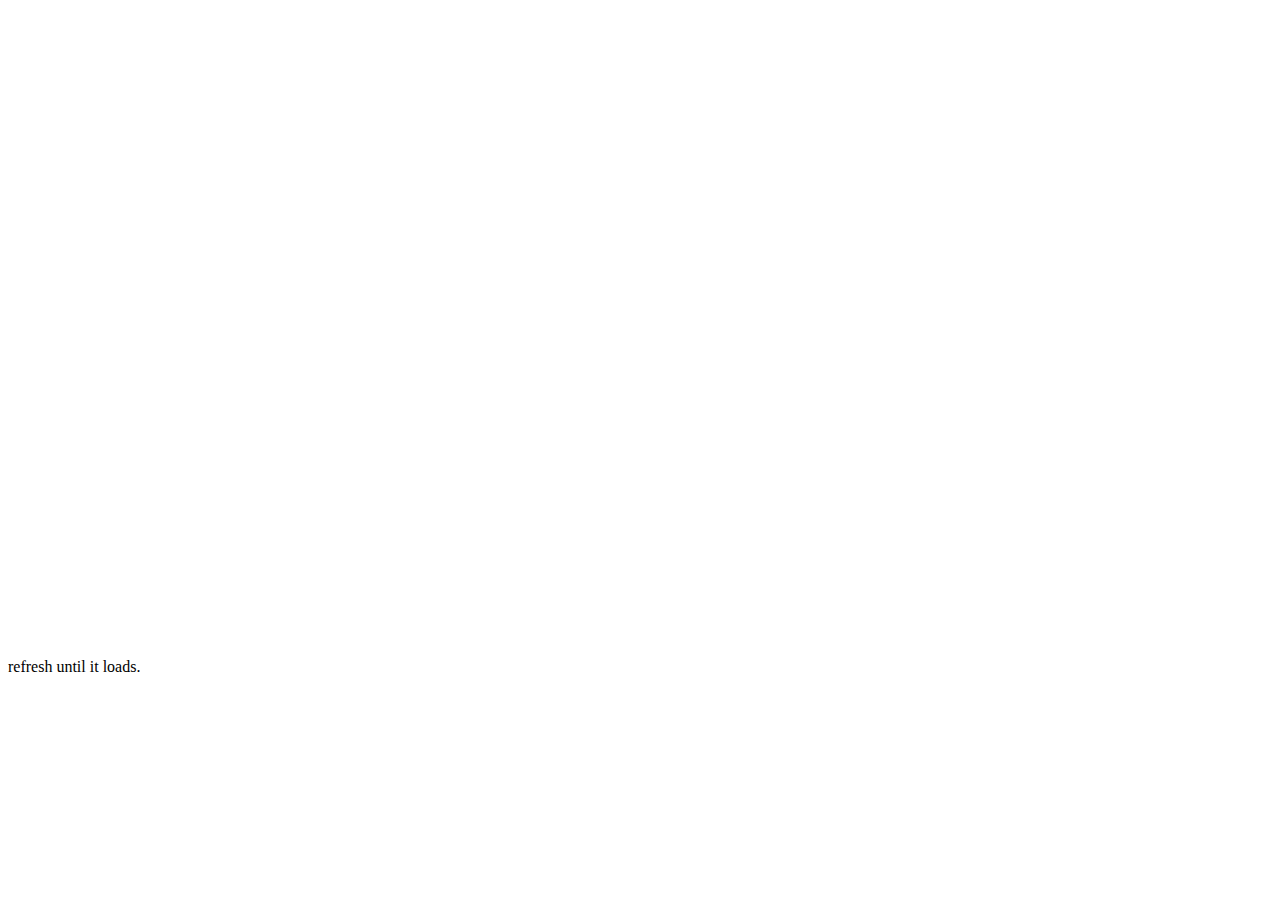
<file: boxing.html>
<body>
   <center>
<iframe src="http://buffstream.com/embed/boxing.php" name="frame" scrolling="no" frameborder="no" align="center" height = "650x" width = "1000px">
</iframe>
  </center>
</body>

refresh until it loads.

<!--energyze is gay-->
</file>
